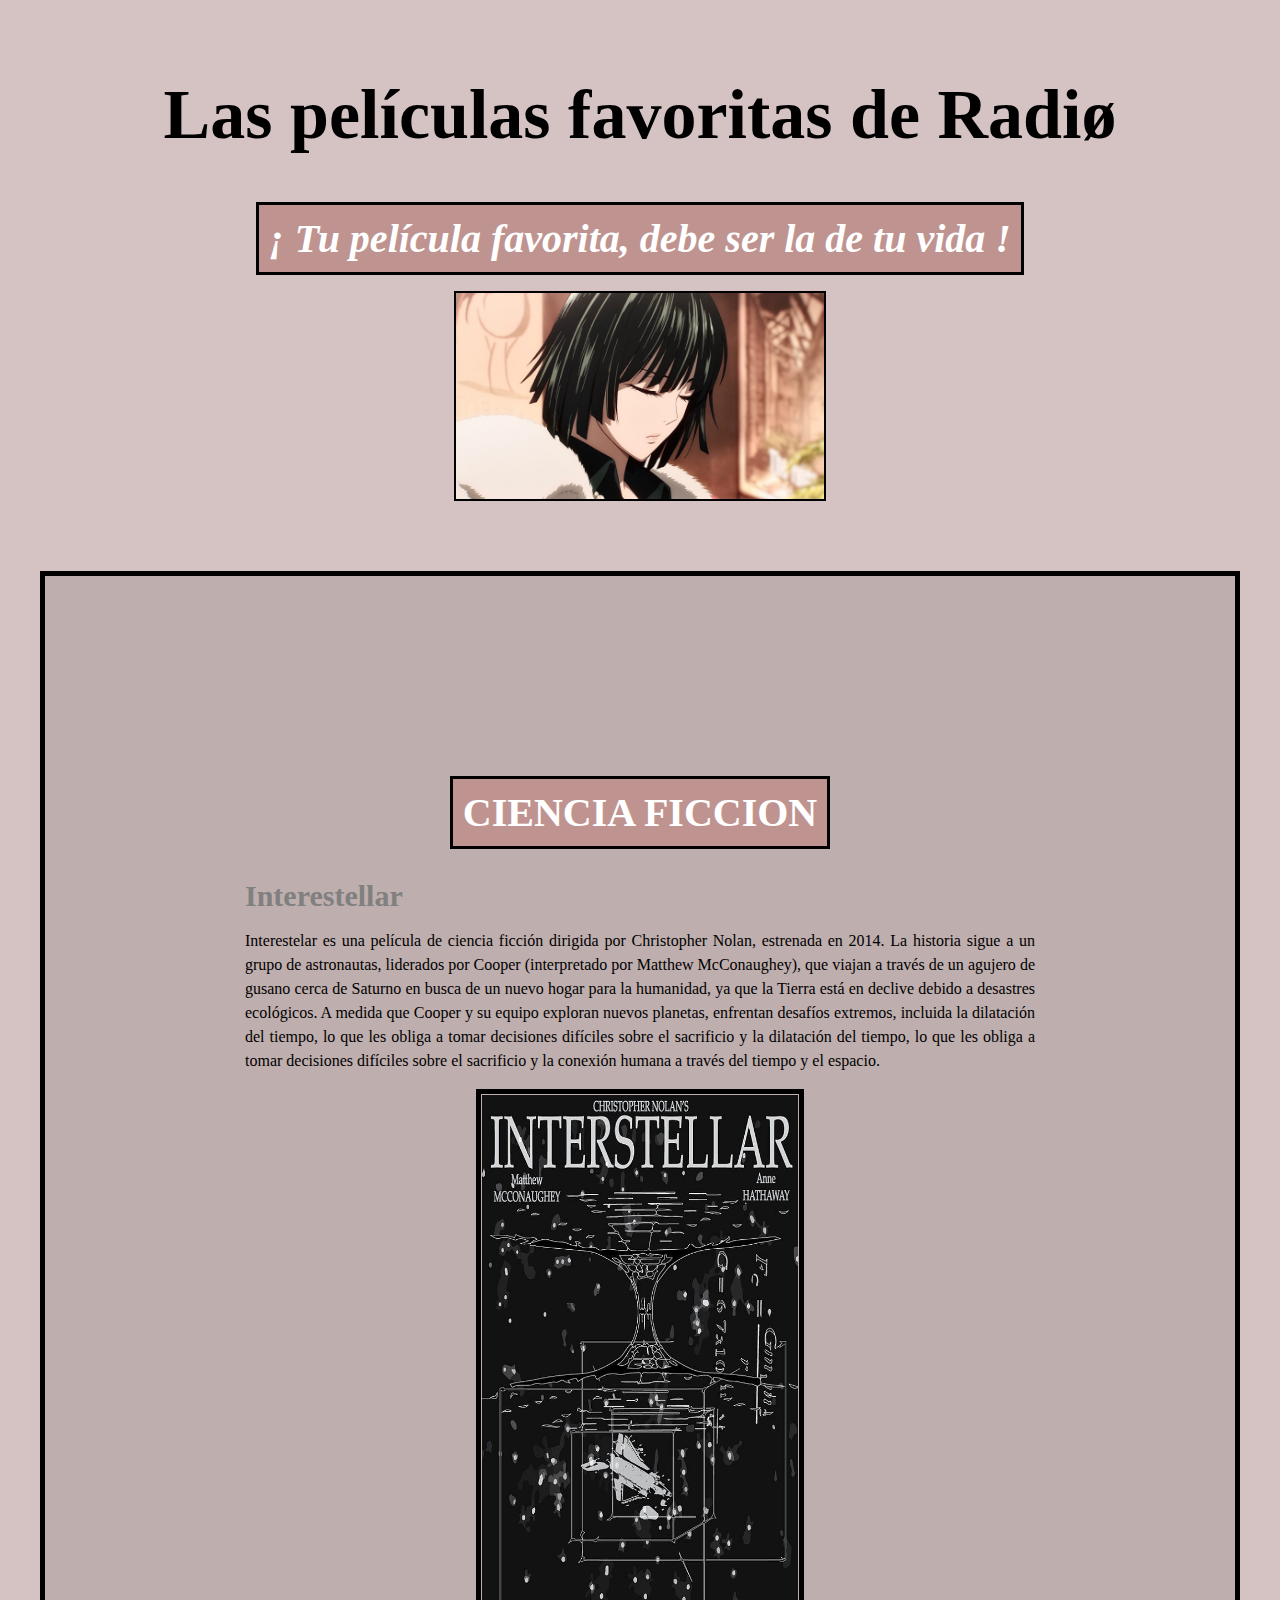
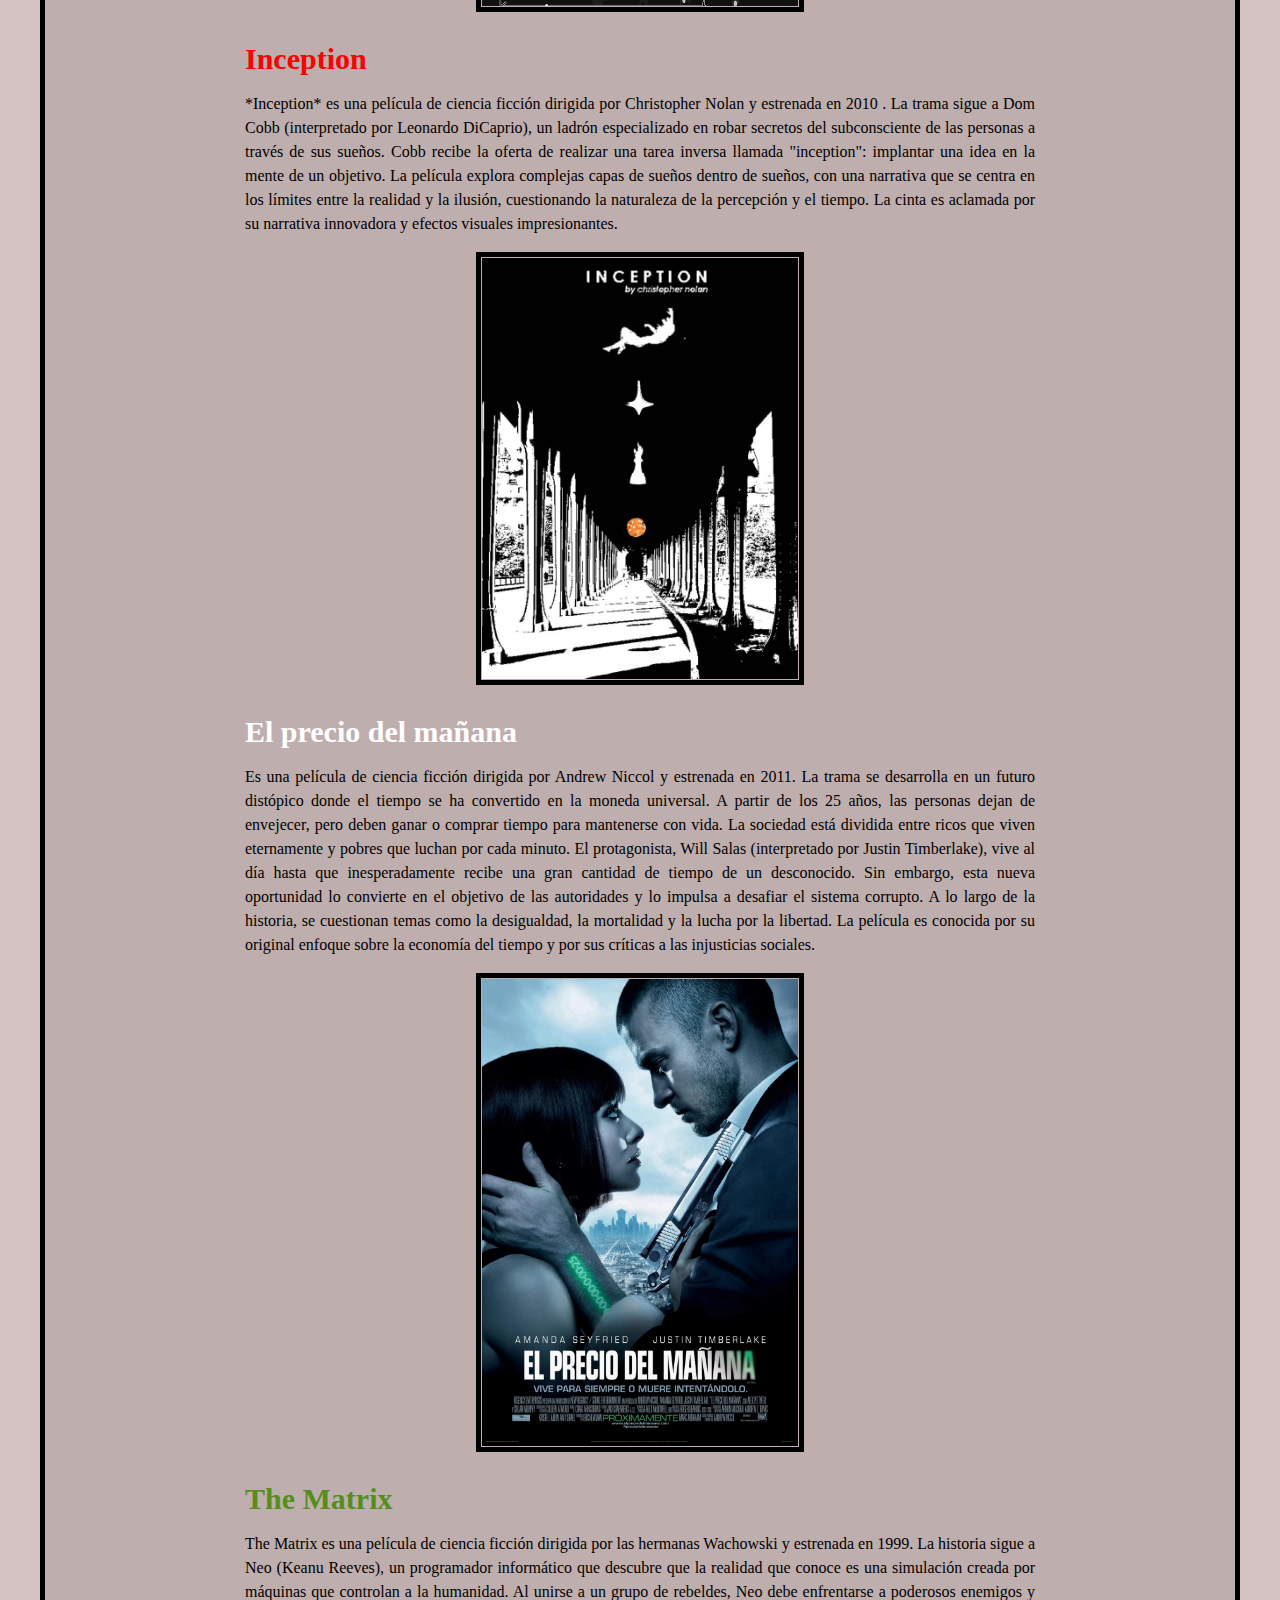
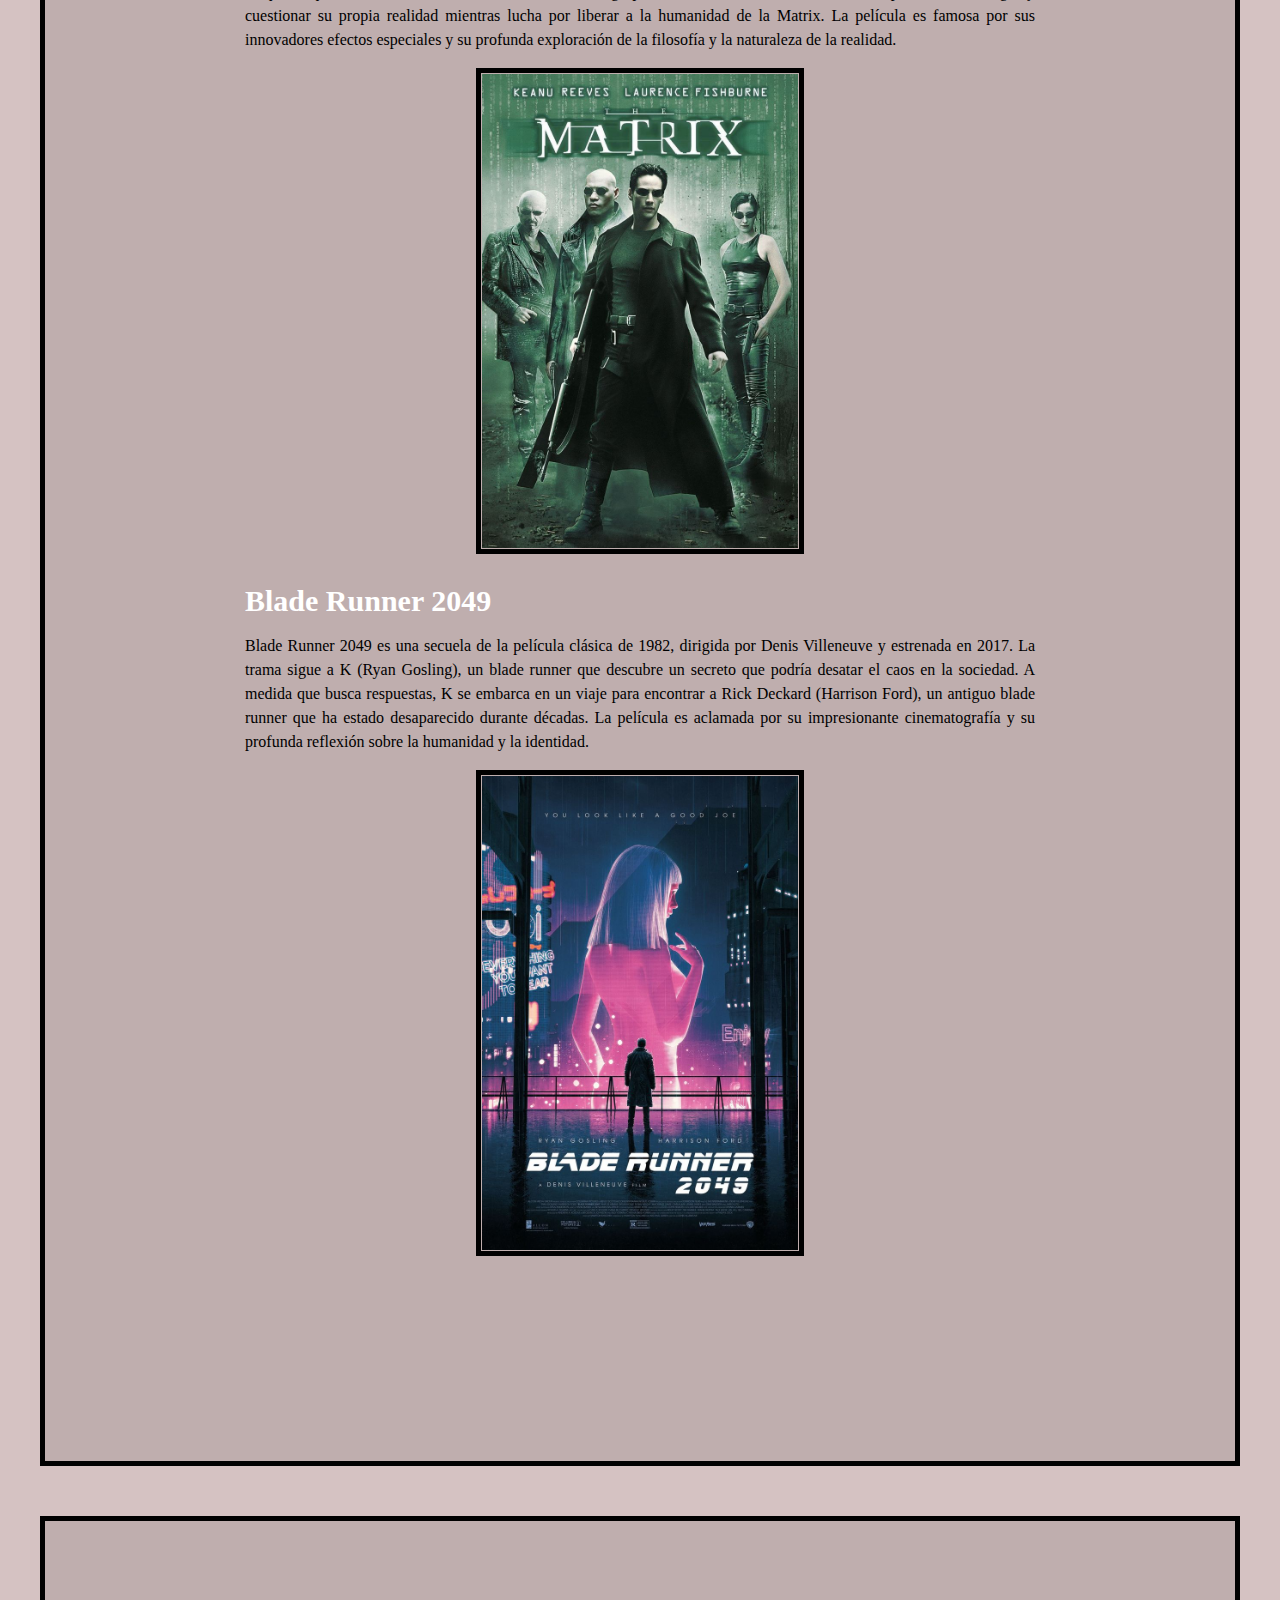
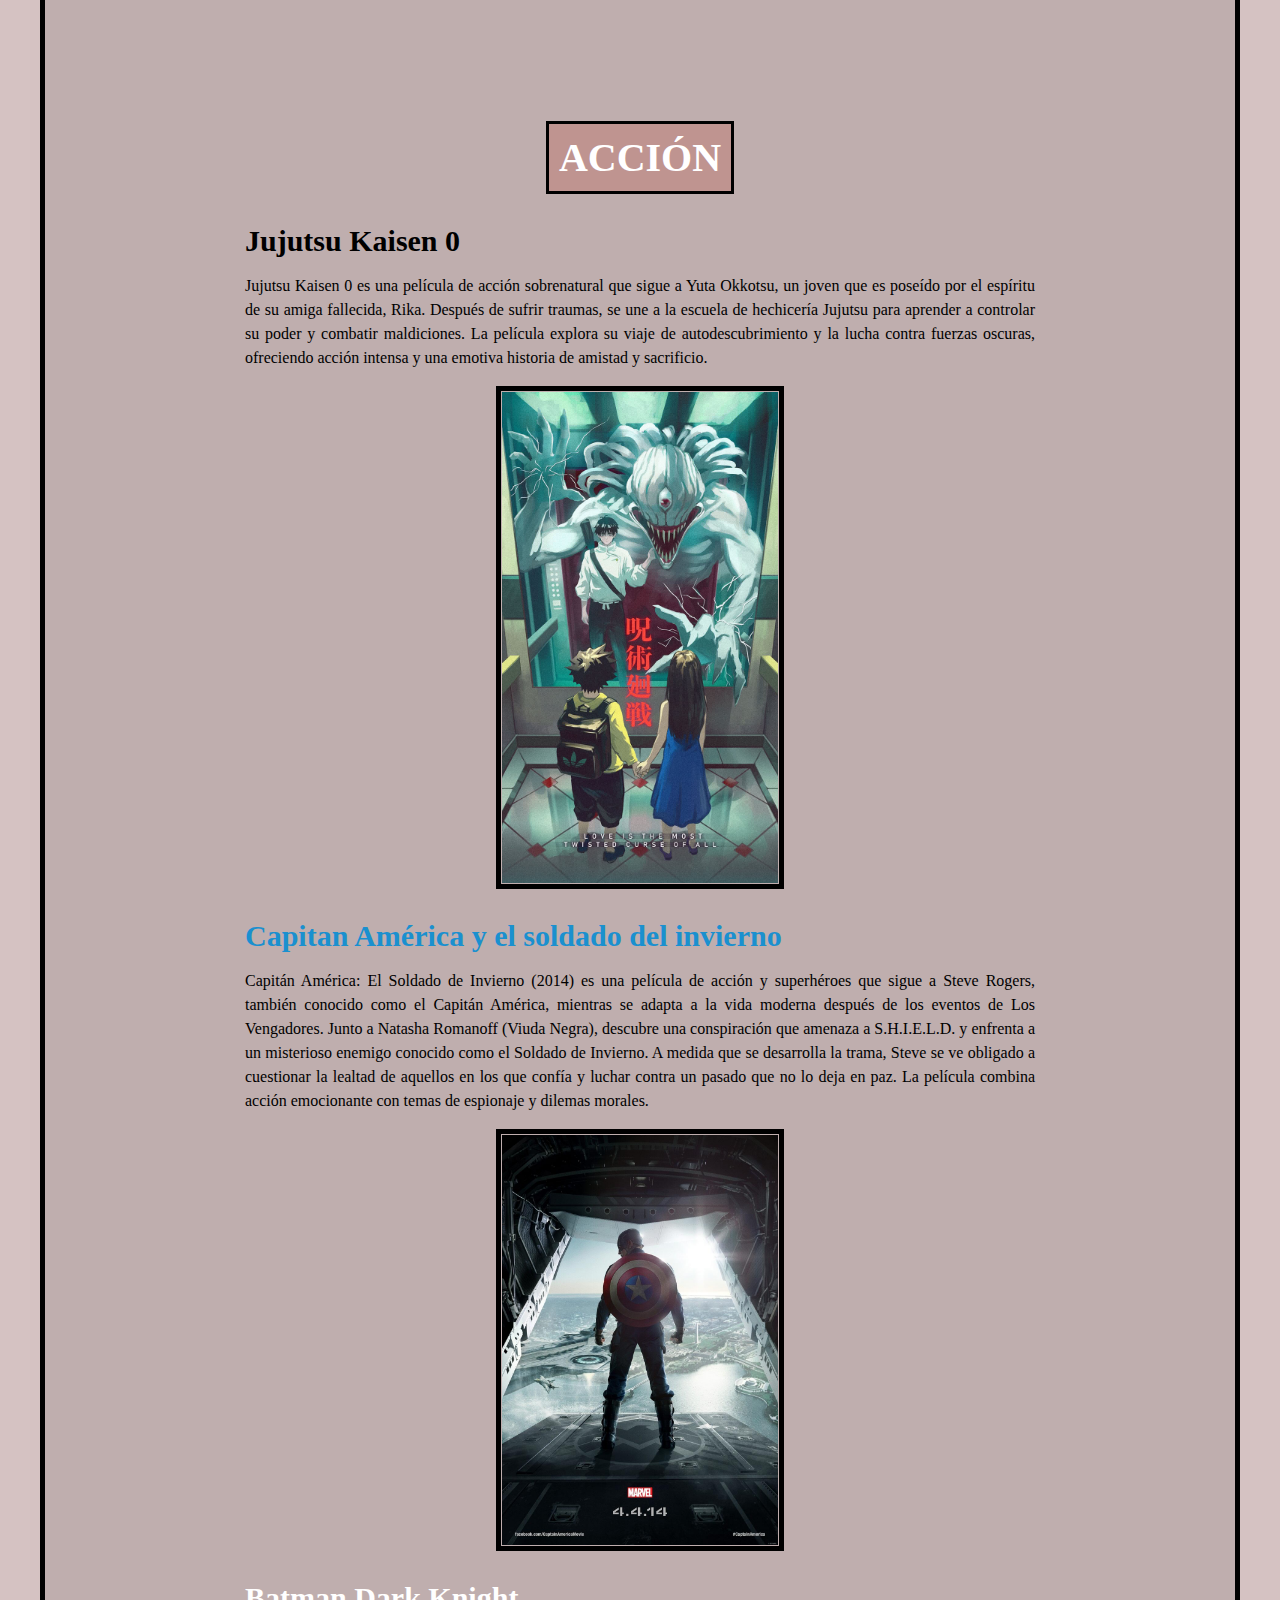
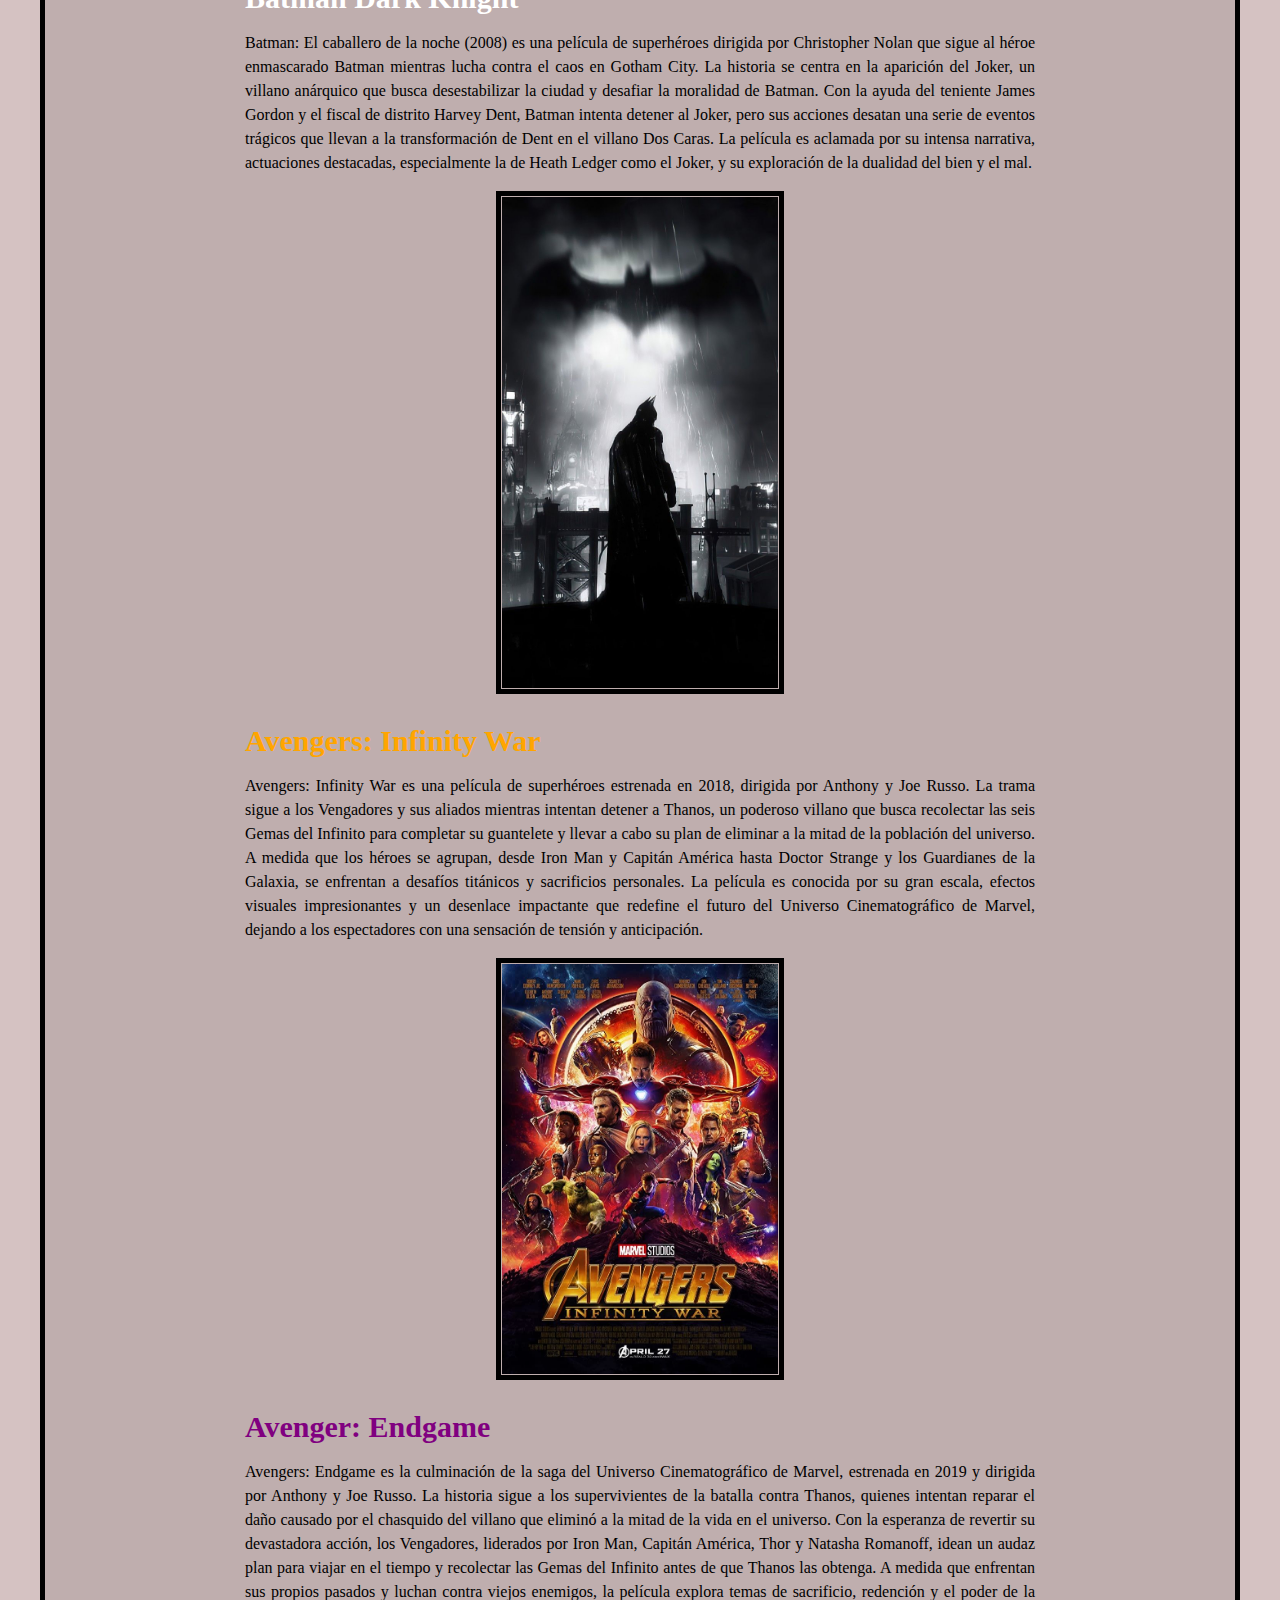
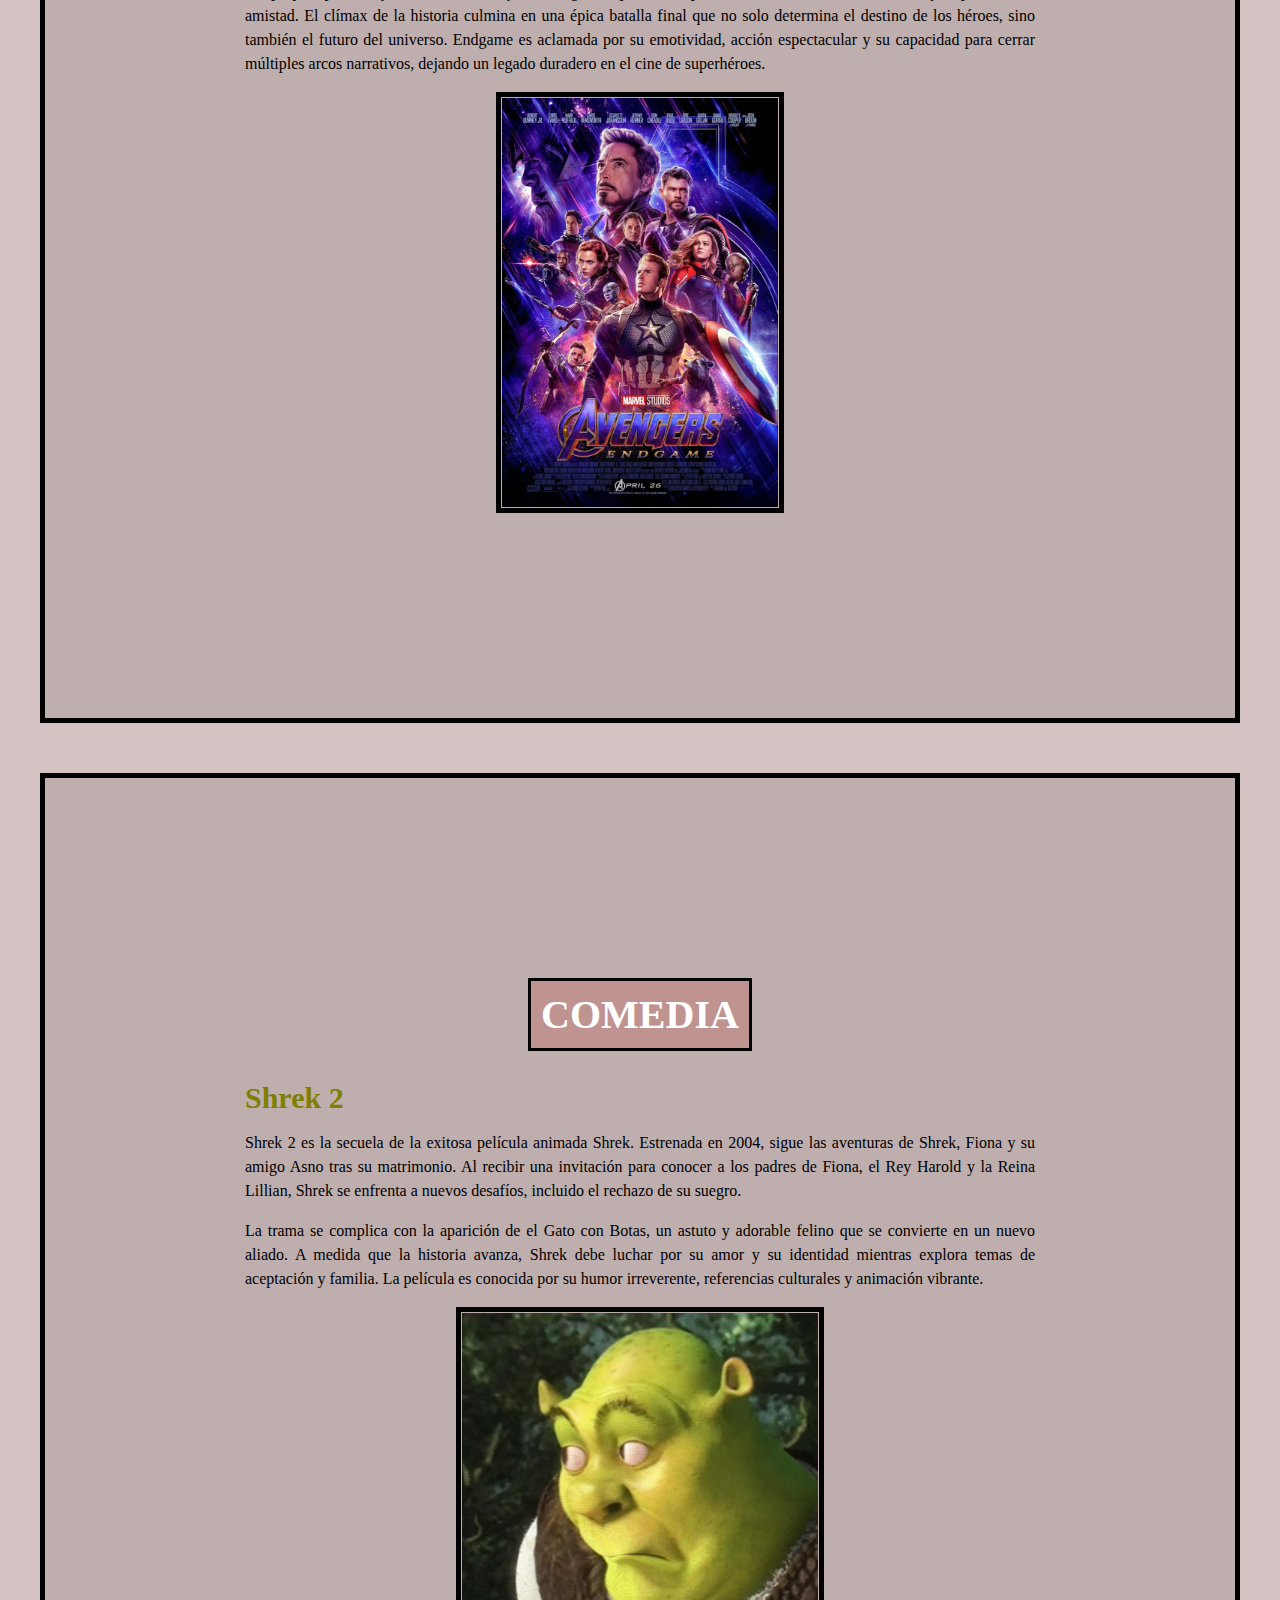
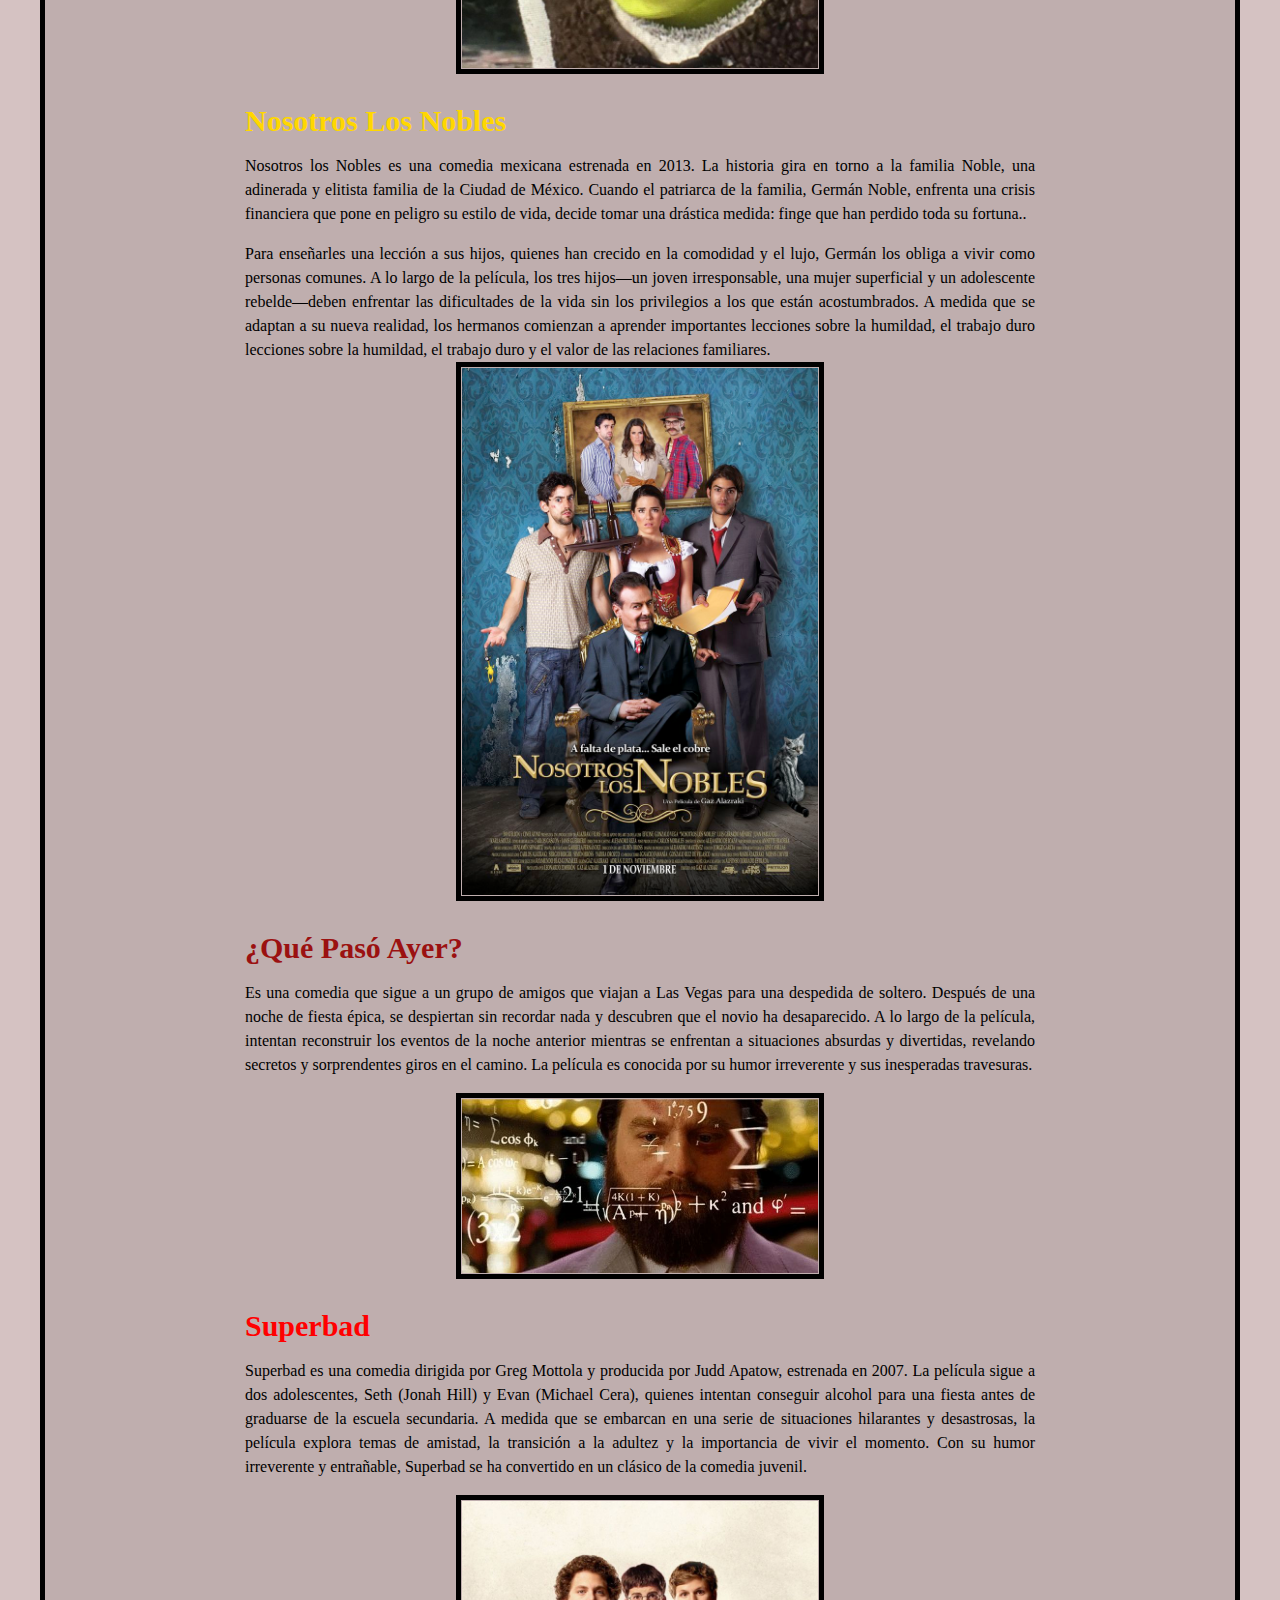
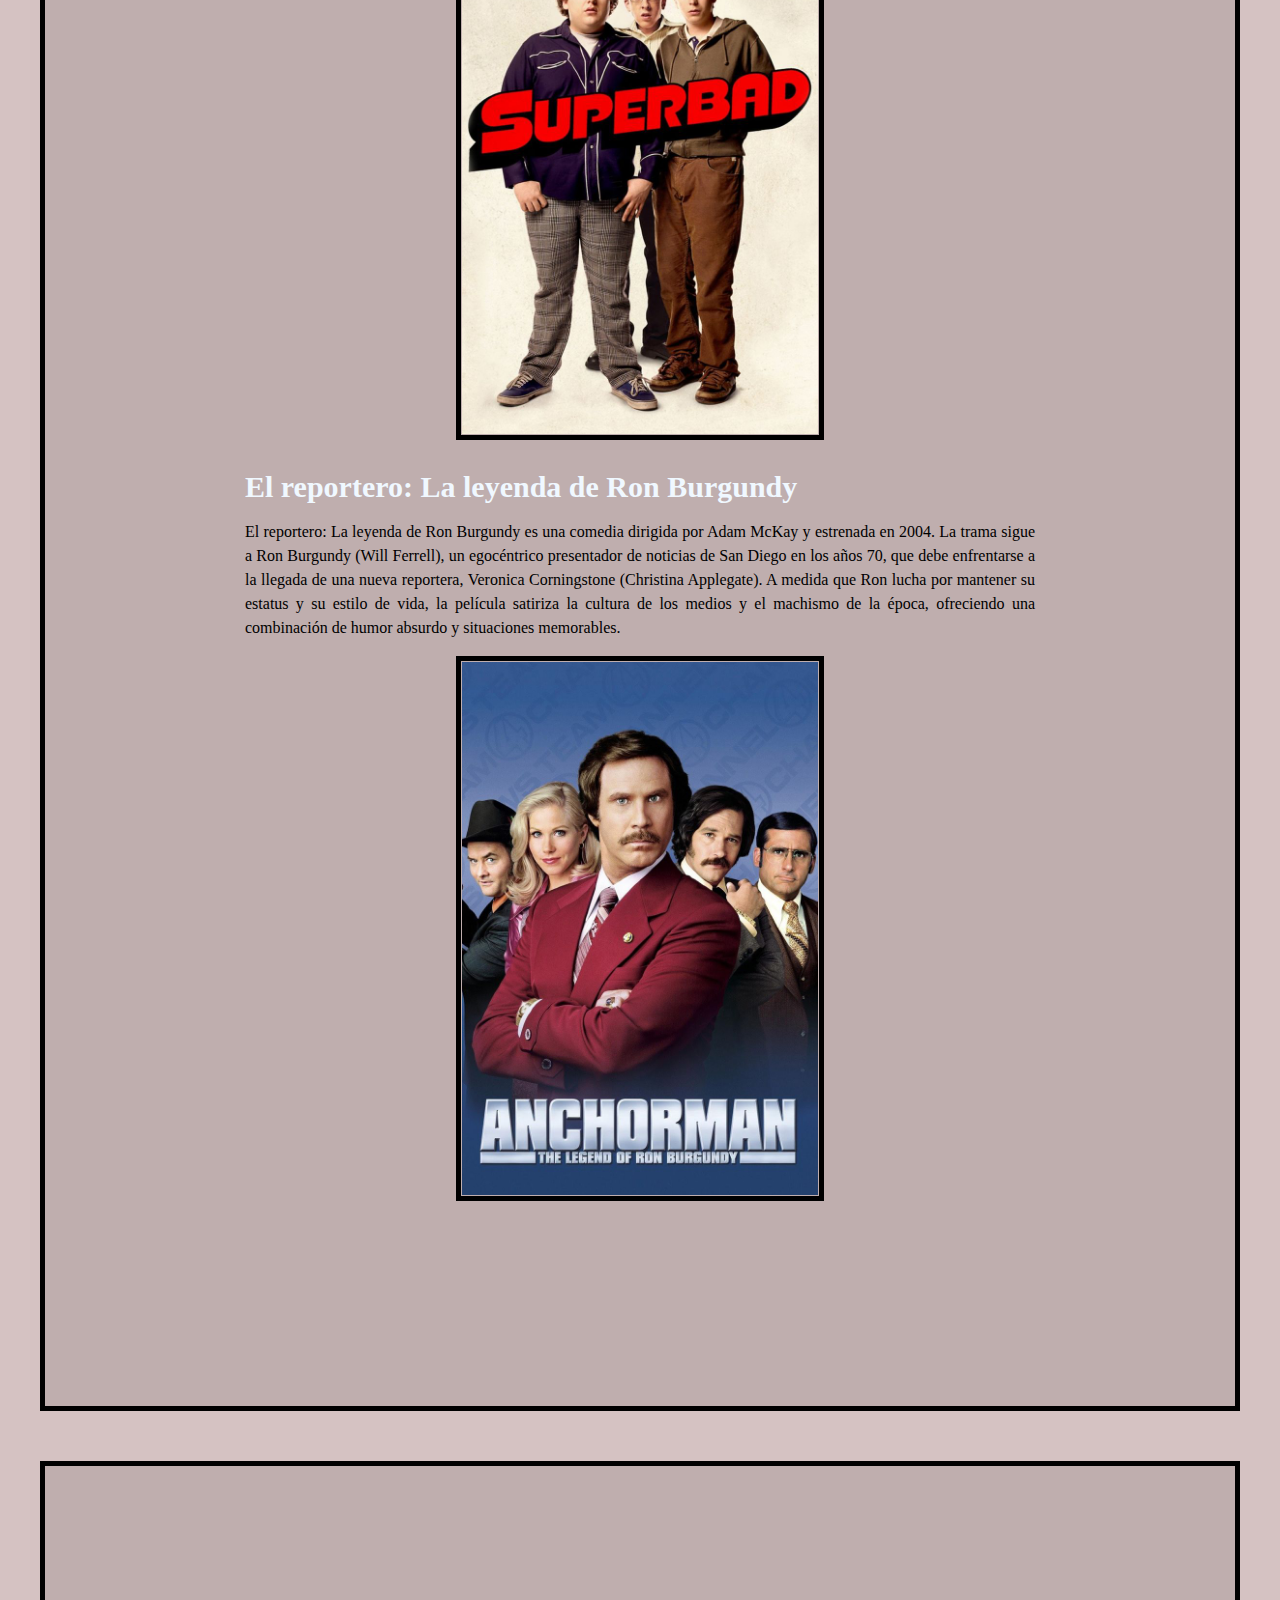
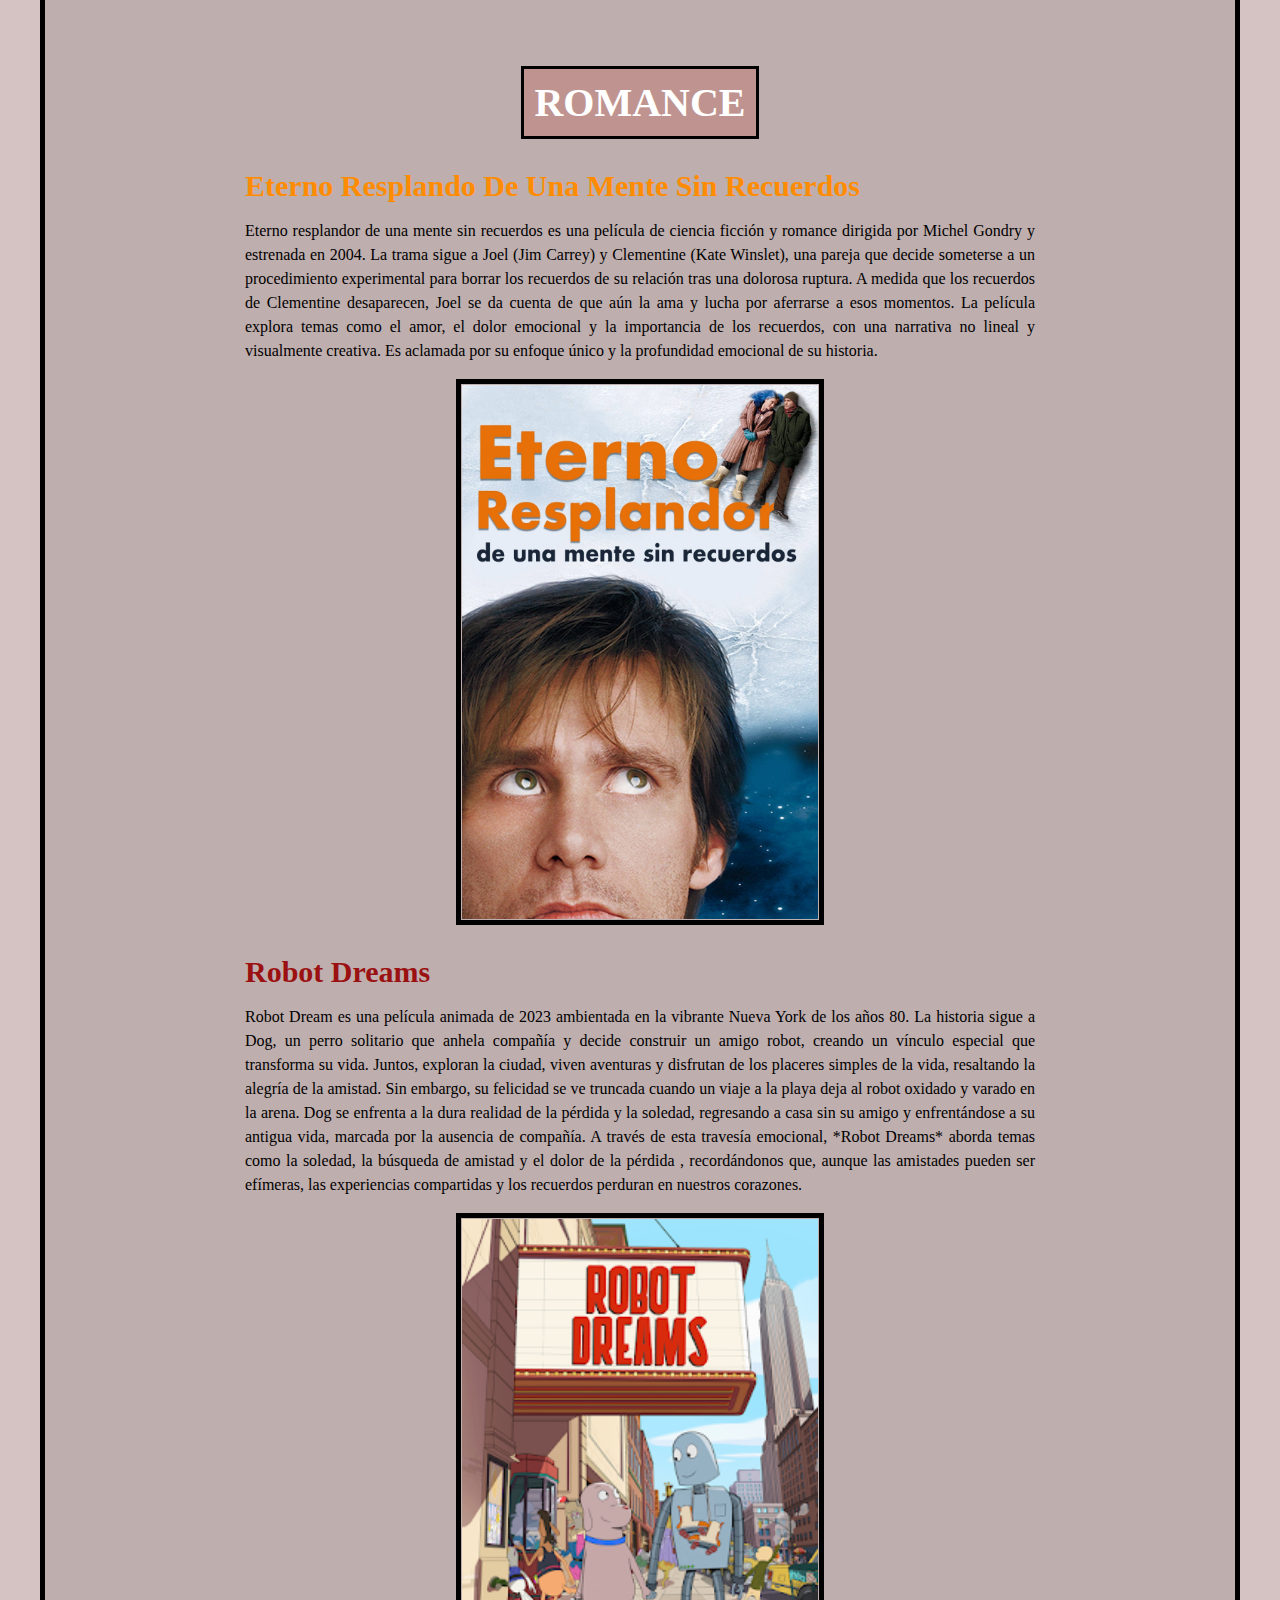
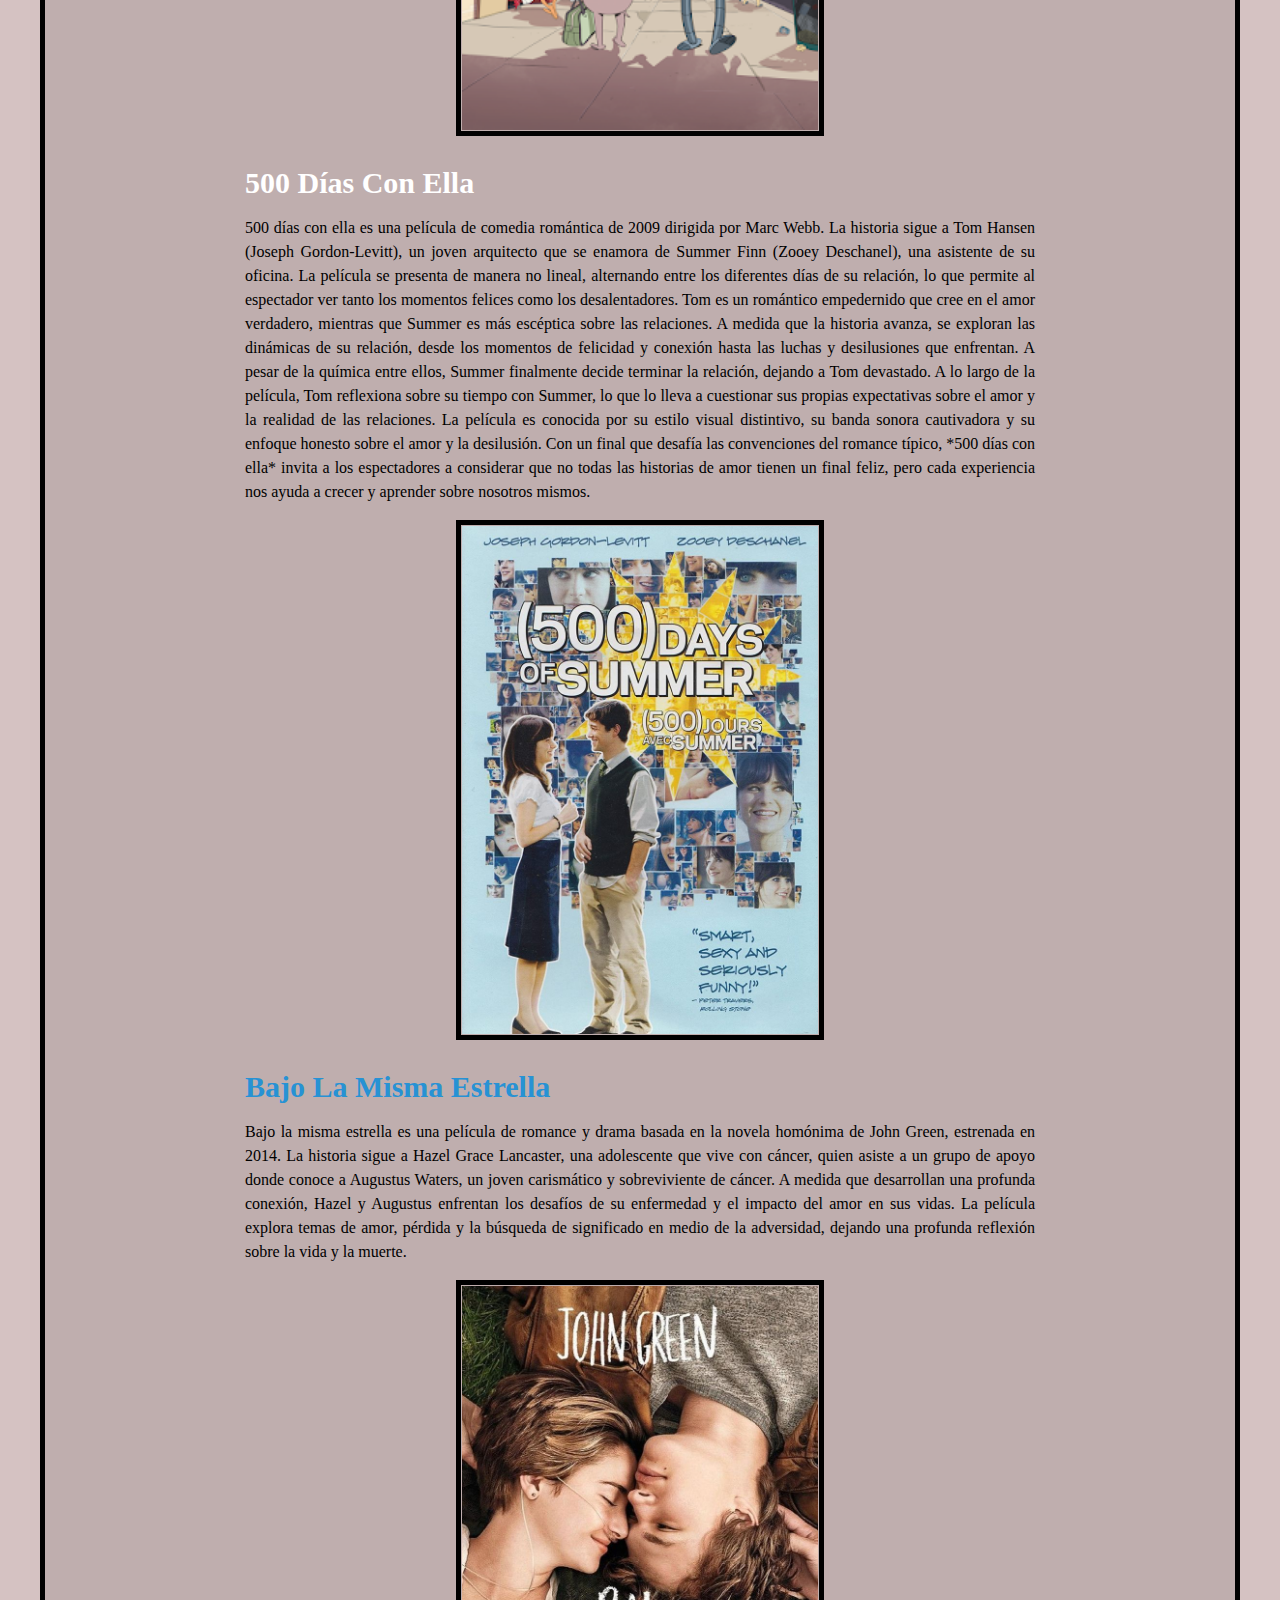
<file: WEB/Practicas/Practica 2/index.html>
<!DOCTYPE html>
<html lang="es">
<head>
    <meta charset="UTF-8">
    <meta name="viewport" content="width=device-width, initial-scale=1.0">
    <title>Mis películas favoritas</title>
    <link href="css/principal.css" rel="stylesheet" type="text/css">



</head>

<body>
    <header><h1>Las películas favoritas de Radiø</h1>
        <h2><em>¡ Tu película favorita, debe ser la de tu vida !</em></h2>
        <p></p>
        <img src="imagenes/head.jpeg" alt="Imagen header">
    </header>
    <main>
        <section id="cf">

            <h2><strong>CIENCIA FICCION</strong></h2>
            <article class="cf">

                <h3 class="inter">Interestellar</h3>
                <p>
                    Interestelar es una película de ciencia ficción dirigida por Christopher Nolan, estrenada en 2014. La
                    historia sigue a un grupo de astronautas, liderados por Cooper (interpretado por Matthew
                    McConaughey), que viajan a través de un agujero de gusano cerca de Saturno en busca de un nuevo
                    hogar para la humanidad, ya que la Tierra está en declive debido a desastres ecológicos.
                    A medida que Cooper y su equipo exploran nuevos planetas, enfrentan desafíos extremos, incluida la
                    dilatación del tiempo, lo que les obliga a tomar decisiones difíciles sobre el sacrificio y la
                    dilatación del tiempo, lo que les obliga a tomar decisiones difíciles sobre el sacrificio y la
                    conexión humana a través del tiempo y el espacio.
                </p>
                <img src="imagenes/inter.jpg" alt="imginter">
            </article>

            <article class="cf">

                <h3 class="origen">Inception</h3>
                <p>
                    *Inception* es una película de ciencia ficción dirigida por Christopher Nolan y estrenada en 2010
                    . La trama sigue a Dom Cobb (interpretado por Leonardo DiCaprio), un ladrón especializado en robar secretos
                    del subconsciente de las personas a través de sus sueños. Cobb recibe la oferta de realizar una tarea inversa
                    llamada "inception": implantar una idea en la mente de un objetivo. La película explora complejas capas de sueños
                    dentro de sueños, con una narrativa que se centra en los límites entre la realidad y la ilusión, cuestionando
                    la naturaleza de la percepción y el tiempo. La cinta es aclamada por su narrativa innovadora y efectos visuales impresionantes.
                </p>
                <img  src="imagenes/inception.jpg" alt="imgori">
                

            </article>
            <article class="cf">

                <h3 class="mañana">El precio del mañana</h3>
                <p> Es una película de ciencia ficción dirigida por Andrew Niccol y estrenada en 2011. La trama se desarrolla
                     en un futuro distópico donde el tiempo se ha convertido en la moneda universal. A partir de los 25 años,
                      las personas dejan de envejecer, pero deben ganar o comprar tiempo para mantenerse con vida. La sociedad
                       está dividida entre ricos que viven eternamente y pobres que luchan por cada minuto.

                    El protagonista, Will Salas (interpretado por Justin Timberlake), vive al día hasta que inesperadamente recibe
                     una gran cantidad de tiempo de un desconocido. Sin embargo, esta nueva oportunidad lo convierte en el objetivo
                      de las autoridades y lo impulsa a desafiar el sistema corrupto. A lo largo de la historia, se cuestionan temas como la desigualdad, la mortalidad y la lucha por la libertad.
                    
                    La película es conocida por su original enfoque sobre la economía del tiempo y por sus críticas a las injusticias
                     sociales.</p>
                     <img src="imagenes/mañana.jpeg" alt = "imgmañ">
                     <article class="cf">

                        <h3 class="matrix">The Matrix</h3>
                        <p>
                            The Matrix es una película de ciencia ficción dirigida por las hermanas Wachowski y estrenada en 1999. 
                            La historia sigue a Neo (Keanu Reeves), un programador informático que descubre que la realidad que conoce es 
                            una simulación creada por máquinas que controlan a la humanidad. Al unirse a un grupo de rebeldes, Neo debe 
                            enfrentarse a poderosos enemigos y cuestionar su propia realidad mientras lucha por liberar a la humanidad 
                            de la Matrix. La película es famosa por sus innovadores efectos especiales y su profunda exploración de la 
                            filosofía y la naturaleza de la realidad.
                        </p>
                        <img src="imagenes/matrix.jpg" alt="imgmatrix">
                    </article>
                    
                    <article class="cf">
                    
                        <h3 class="blade">Blade Runner 2049</h3>
                        <p>
                            Blade Runner 2049 es una secuela de la película clásica de 1982, dirigida por Denis Villeneuve y estrenada 
                            en 2017. La trama sigue a K (Ryan Gosling), un blade runner que descubre un secreto que podría desatar el caos 
                            en la sociedad. A medida que busca respuestas, K se embarca en un viaje para encontrar a Rick Deckard (Harrison 
                            Ford), un antiguo blade runner que ha estado desaparecido durante décadas. La película es aclamada por su 
                            impresionante cinematografía y su profunda reflexión sobre la humanidad y la identidad.
                        </p>
                        <img src="imagenes/blade.jpg" alt="imgblade">
                    </article>
                    
            </article>

        </section>

        <section id="acc">

            <h2><strong>ACCIÓN</strong></h2>
            <article class="acc">

                <h3 class="jjk0">Jujutsu Kaisen 0</h3>
                <p>
                    Jujutsu Kaisen 0 es una película de acción sobrenatural que sigue a Yuta Okkotsu, un joven que es
                    poseído por el espíritu de su amiga fallecida, Rika. Después de sufrir traumas, se une a la escuela de
                    hechicería Jujutsu para aprender a controlar su poder y combatir maldiciones. La película explora su
                    viaje de autodescubrimiento y la lucha contra fuerzas oscuras, ofreciendo acción intensa y una
                    emotiva historia de amistad y sacrificio.
                </p>
                <img src="imagenes/jjk0.jpg" alt="img">
            </article>

            <article class="acc">
                
                <h3 class="soldado">Capitan América y el soldado del invierno</h3>
                <p>
                    Capitán América: El Soldado de Invierno (2014) es una película de acción y superhéroes que sigue a
                    Steve Rogers, también conocido como el Capitán América, mientras se adapta a la vida moderna
                    después de los eventos de Los Vengadores. Junto a Natasha Romanoff (Viuda Negra), descubre una
                    conspiración que amenaza a S.H.I.E.L.D. y enfrenta a un misterioso enemigo conocido como el
                    Soldado de Invierno. A medida que se desarrolla la trama, Steve se ve obligado a cuestionar la
                    lealtad de aquellos en los que confía y luchar contra un pasado que no lo deja en paz. La película
                    combina acción emocionante con temas de espionaje y dilemas morales.
                </p>
                <img src="imagenes/soldado.jpg" alt="img">

            </article>

            <article class="acc">

                <h3 class="batman">Batman Dark Knight</h3>
                <p>
                    Batman: El caballero de la noche (2008) es una película de superhéroes dirigida por Christopher
                    Nolan que sigue al héroe enmascarado Batman mientras lucha contra el caos en Gotham City. La
                    historia se centra en la aparición del Joker, un villano anárquico que busca desestabilizar la ciudad y
                    desafiar la moralidad de Batman. Con la ayuda del teniente James Gordon y el fiscal de distrito
                    Harvey Dent, Batman intenta detener al Joker, pero sus acciones desatan una serie de eventos
                    trágicos que llevan a la transformación de Dent en el villano Dos Caras. La película es aclamada por
                    su intensa narrativa, actuaciones destacadas, especialmente la de Heath Ledger como el Joker, y su
                    exploración de la dualidad del bien y el mal.
                </p>
                <img src="imagenes/batman.jpg" alt="img">
            </article>
            <article class="acc">

                <h3 class="infinity">Avengers: Infinity War</h3>
                <p>
                    Avengers: Infinity War es una película de superhéroes estrenada en 2018,
                     dirigida por Anthony y Joe Russo. La trama sigue a los Vengadores y sus
                      aliados mientras intentan detener a Thanos, un poderoso villano que busca
                       recolectar las seis Gemas del Infinito para completar su guantelete y llevar
                        a cabo su plan de eliminar a la mitad de la población del universo. A medida
                         que los héroes se agrupan, desde Iron Man y Capitán América hasta Doctor Strange
                          y los Guardianes de la Galaxia, se enfrentan a desafíos titánicos y sacrificios
                           personales. La película es conocida por su gran escala, efectos visuales
                            impresionantes y un desenlace impactante que redefine el futuro del Universo
                             Cinematográfico de Marvel, dejando a los espectadores con una sensación
                              de tensión y anticipación.
                </p>
                <img src="imagenes/infinity.jpg" alt="imginf">

            </article>
        
            <article class="acc">
        
                <h3 class="endgame">Avenger: Endgame</h3>
                <p>
                    Avengers: Endgame es la culminación de la saga del Universo Cinematográfico de Marvel,
                     estrenada en 2019 y dirigida por Anthony y Joe Russo. La historia sigue a los supervivientes
                      de la batalla contra Thanos, quienes intentan reparar el daño causado por el chasquido
                       del villano que eliminó a la mitad de la vida en el universo. Con la esperanza de revertir
                        su devastadora acción, los Vengadores, liderados por Iron Man, Capitán América,
                         Thor y Natasha Romanoff, idean un audaz plan para viajar en el tiempo y recolectar las Gemas
                          del Infinito antes de que Thanos las obtenga. A medida que enfrentan sus propios pasados
                           y luchan contra viejos enemigos, la película explora temas de sacrificio, redención y el poder
                            de la amistad. El clímax de la historia culmina en una épica batalla final que no solo determina
                             el destino de los héroes, sino también el futuro del universo. Endgame es aclamada por su 
                             emotividad, acción espectacular y su capacidad para cerrar múltiples arcos narrativos,
                              dejando un legado duradero en el cine de superhéroes.
                </p>
                <img src="imagenes/endgame.jpg" alt="imgend">
            </article>

        </section>

        <section id="Comedia">
            <h2><strong>COMEDIA</strong></h2>
            <article class="Comedia">
                <h3 class="shrek">Shrek 2</h3>
                <p>Shrek 2 es la secuela de la exitosa película animada Shrek. Estrenada en 2004, sigue las aventuras de
                    Shrek, Fiona y su amigo Asno tras su matrimonio. Al recibir una invitación para conocer a los padres
                    de Fiona, el Rey Harold y la Reina Lillian, Shrek se enfrenta a nuevos desafíos, incluido el rechazo de su suegro.</p>
                <p>La trama se complica con la aparición de el Gato con Botas, un astuto y adorable felino que se
                    convierte en un nuevo aliado. A medida que la historia avanza, Shrek debe luchar por su amor y su
                    identidad mientras explora temas de aceptación y familia. La película es conocida por su humor
                    irreverente, referencias culturales y animación vibrante.</p>
                    <img src="imagenes/shrek.jpg" alt="imgshr">
            </article>

            <article class="Comedia">

                <h3 class="nobles">Nosotros Los Nobles</h3>
                <p>Nosotros los Nobles es una comedia mexicana estrenada en 2013. La historia gira en torno a la
                    familia Noble, una adinerada y elitista familia de la Ciudad de México. Cuando el patriarca de la
                    familia, Germán Noble, enfrenta una crisis financiera que pone en peligro su estilo de vida, decide
                    tomar una drástica medida: finge que han perdido toda su fortuna..</p>
                <p>Para enseñarles una lección a sus hijos, quienes han crecido en la comodidad y el lujo, Germán los
                    obliga a vivir como personas comunes. A lo largo de la película, los tres hijos—un joven
                    irresponsable, una mujer superficial y un adolescente rebelde—deben enfrentar las dificultades de la
                    vida sin los privilegios a los que están acostumbrados.
                    A medida que se adaptan a su nueva realidad, los hermanos comienzan a aprender importantes  lecciones sobre la humildad, el trabajo duro
                    lecciones sobre la humildad, el trabajo duro y el valor de las relaciones familiares.
                    <img src="imagenes/nobles.jpg" alt="imgnln">

            </article>

            <article class="Comedia">

                <h3 class="quepaso">¿Qué Pasó Ayer?</h3>
                <p>
                    Es una comedia que sigue a un grupo de amigos que viajan a Las Vegas para una despedida de soltero.
                    Después de una noche de fiesta épica, se despiertan sin recordar nada y descubren que el novio ha desaparecido.
                    A lo largo de la película, intentan reconstruir los eventos de la noche anterior mientras se enfrentan a situaciones absurdas y 
                    divertidas, revelando secretos y sorprendentes giros en el camino.
                    La película es conocida por su humor irreverente y sus inesperadas travesuras.
                </p>
                <img src="imagenes/quepaso.jpg" alt="imgqpa">
            </article>
            <article class="Comedia">

                <h3 class="superbad">Superbad</h3>
                <p>
                    Superbad es una comedia dirigida por Greg Mottola y producida por Judd Apatow, estrenada en 2007. La 
                    película sigue a dos adolescentes, Seth (Jonah Hill) y Evan (Michael Cera), quienes intentan conseguir 
                    alcohol para una fiesta antes de graduarse de la escuela secundaria. A medida que se embarcan en una 
                    serie de situaciones hilarantes y desastrosas, la película explora temas de amistad, la transición a la 
                    adultez y la importancia de vivir el momento. Con su humor irreverente y entrañable, Superbad se ha 
                    convertido en un clásico de la comedia juvenil.
                </p>
                <img src="imagenes/superbad.jpg" alt="imgsuper">
            </article>
        
            <article class="Comedia">
        
                <h3 class="anchorman">El reportero: La leyenda de Ron Burgundy</h3>
                <p>
                    El reportero: La leyenda de Ron Burgundy  es una comedia 
                    dirigida por Adam McKay y estrenada en 2004. La trama sigue a Ron Burgundy (Will Ferrell), un egocéntrico 
                    presentador de noticias de San Diego en los años 70, que debe enfrentarse a la llegada de una nueva 
                    reportera, Veronica Corningstone (Christina Applegate). A medida que Ron lucha por mantener su estatus y 
                    su estilo de vida, la película satiriza la cultura de los medios y el machismo de la época, ofreciendo 
                    una combinación de humor absurdo y situaciones memorables.
                </p>
                <img src="imagenes/anchorman.jpg" alt="imganchor">

            </article>

        </section>

        <section id="romance">

            <h2><strong>ROMANCE</strong></h2>

            <article class="romance">

                <h3 class="eterno">Eterno Resplando De Una Mente Sin Recuerdos</h3>
                <p>
                    Eterno resplandor de una mente sin recuerdos
                     es una película de ciencia ficción y romance dirigida por Michel Gondry y estrenada en 2004.
                      La trama sigue a Joel (Jim Carrey) y Clementine (Kate Winslet), una pareja que decide someterse
                       a un procedimiento experimental para borrar los recuerdos de su relación tras una dolorosa
                        ruptura. A medida que los recuerdos de Clementine desaparecen, Joel se da cuenta de que aún la ama
                         y lucha por aferrarse a esos momentos. La película explora temas como el amor, el dolor emocional
                          y la importancia de los recuerdos, con una narrativa no lineal y visualmente creativa. Es aclamada
                           por su enfoque único y la profundidad emocional de su historia.
                </p>
                <img src="imagenes/eterno.jpg" alt = "imgeter">

            </article>

            <article class="romance">

                <h3 class="robot">Robot Dreams</h3>
                <p>
                    Robot Dream es una película animada de 2023 ambientada en la vibrante Nueva York de los años 80.
                     La historia sigue a Dog, un perro solitario que anhela compañía y decide construir un amigo robot,
                      creando un vínculo especial que transforma su vida. Juntos, exploran la ciudad, viven aventuras y 
                      disfrutan de los placeres simples de la vida, resaltando la alegría de la amistad. Sin embargo, su
                       felicidad se ve truncada cuando un viaje a la playa deja al robot oxidado y varado en la arena.
                        Dog se enfrenta a la dura realidad de la pérdida y la soledad, regresando a casa sin su amigo y
                         enfrentándose a su antigua vida, marcada por la ausencia de compañía. A través de esta travesía
                          emocional, *Robot Dreams* aborda temas como la soledad, la búsqueda de amistad y el dolor de la pérdida
                          , recordándonos que, aunque las amistades pueden ser efímeras, las experiencias compartidas y los recuerdos
                           perduran en nuestros corazones.
                </p>
                <img src="imagenes/robot.jpeg" alt ="imgrob">

            </article>

            <article class="romance">
                <h3 class="summer">500 Días Con Ella</h3>
                <p>
                    500 días con ella es una película de comedia romántica de 2009 dirigida por Marc Webb.
                    La historia sigue a Tom Hansen (Joseph Gordon-Levitt), un joven arquitecto que se enamora de Summer Finn 
                    (Zooey Deschanel), una asistente de su oficina. La película se presenta de manera no lineal, alternando entre los
                    diferentes días de su relación, lo que permite al espectador ver tanto los momentos felices como los desalentadores.
                    Tom es un romántico empedernido que cree en el amor verdadero, mientras que Summer es más escéptica sobre las relaciones.
                    A medida que la historia avanza, se exploran las dinámicas de su relación, desde los momentos de felicidad y conexión hasta
                    las luchas y desilusiones que enfrentan. A pesar de la química entre ellos, Summer finalmente decide terminar la relación, 
                    dejando a Tom devastado. A lo largo de la película, Tom reflexiona sobre su tiempo con Summer, lo que lo lleva a cuestionar
                    sus propias expectativas sobre el amor y la realidad de las relaciones. La película es conocida por su estilo visual distintivo,
                    su banda sonora cautivadora y su enfoque honesto sobre el amor y la desilusión. Con un final que desafía las convenciones del
                    romance típico, *500 días con ella* invita a los espectadores a considerar que no todas las historias de amor tienen un final feliz,
                    pero cada experiencia nos ayuda a crecer y aprender sobre nosotros mismos.
                </p>
                <img src="imagenes/500.jpg" alt="img500">
            </article>
            <article class="romance">

                <h3 class="estrella">Bajo La Misma Estrella</h3>
                <p>
                    Bajo la misma estrella es una película de romance y drama basada en la novela homónima de John Green,
                    estrenada en 2014. La historia sigue a Hazel Grace Lancaster, una adolescente que vive con cáncer,
                    quien asiste a un grupo de apoyo donde conoce a Augustus Waters, un joven carismático y sobreviviente 
                    de cáncer. A medida que desarrollan una profunda conexión, Hazel y Augustus enfrentan los desafíos de
                    su enfermedad y el impacto del amor en sus vidas. La película explora temas de amor, pérdida y la búsqueda
                    de significado en medio de la adversidad, dejando una profunda reflexión sobre la vida y la muerte.
                </p>
                <img src="imagenes/estrella.jpg" alt="imgest">
            </article>
        
            <article class="romance">
        
                <h3 class="notebook">El diario de una pasión</h3>
                <p>
                    El diario de una pasión es una película de romance dirigida por Nick Cassavetes, 
                    estrenada en 2004. La historia narra el amor entre Noah (Ryan Gosling) y Allie (Rachel McAdams), quienes 
                    provienen de diferentes clases sociales y deben enfrentar numerosos obstáculos en su relación. A través de 
                    una narrativa que alterna entre el pasado y el presente, la película explora la fuerza del amor verdadero 
                    y la memoria. Con sus emotivas actuaciones y conmovedora historia, El diario de una pasión se ha 
                    convertido en un clásico del romance moderno.
                </p>
                <img src="imagenes/pasion.jpg" alt="imgpas">
            </article>
        
        </section>
        

    </main>
    
</body>
</html>
</file>
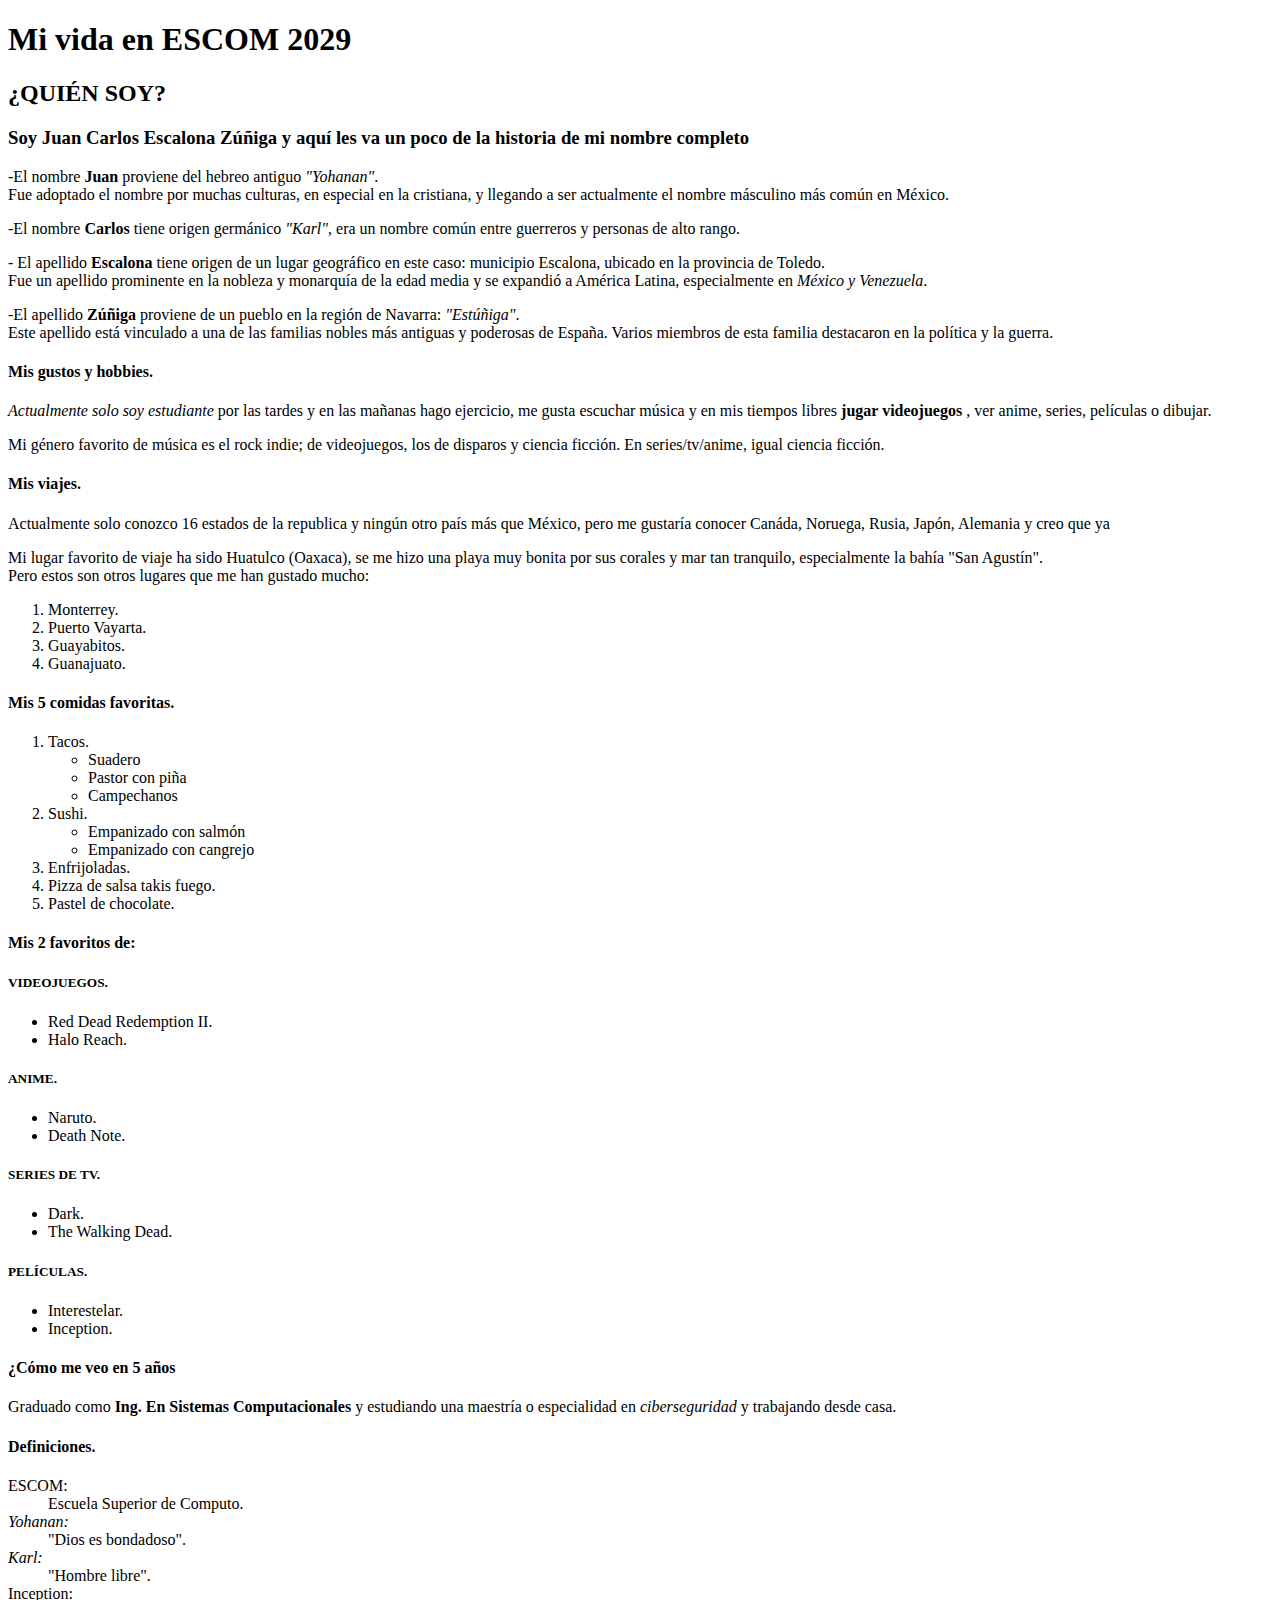
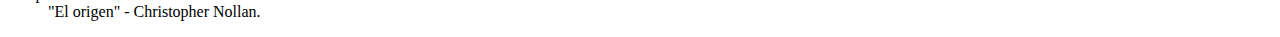
<file: WEB/Practicas/Practica 1/Escalona_Zuñiga_IndexP1.html>
<!DOCTYPE html>
<html lang="es">
    <head>
<title>
    Mi vida en ESCOM +5</title>
    <meta charset="utf-8">

    </head>

<body>

    <h1>Mi vida en ESCOM 2029</h1>
    <H2>¿QUIÉN SOY?</H2>
    <h3>Soy Juan Carlos Escalona Zúñiga y aquí les va un poco de la historia de mi nombre completo</h3>
    <p>-El nombre <strong>Juan</strong> proviene del hebreo antiguo <em>"Yohanan"</em>.<br>
     Fue adoptado el nombre por muchas culturas, en especial en la cristiana, y llegando a ser actualmente el nombre másculino más común en México.</p>
    <p>-El nombre <strong>Carlos</strong> tiene origen germánico <em>"Karl"</em>, era un nombre común entre guerreros y personas de alto rango. </p>
     <p>- El apellido <strong>Escalona</strong> tiene origen de un lugar geográfico en este caso: municipio Escalona, ubicado en la provincia de Toledo. <br>
        Fue un apellido prominente en la nobleza y monarquía de la edad media y se expandió a América Latina, especialmente en <em> México y Venezuela</em>.</p>
    <p>-El apellido <strong>Zúñiga</strong> proviene de un pueblo en la región de Navarra: <em>"Estúñiga"</em>. <br> 
        Este apellido está vinculado a una de las familias nobles más antiguas y poderosas de España. Varios miembros de esta familia destacaron en la política y la guerra.</p>
    
    <h4> Mis gustos y hobbies. </h4>
    <p> <em>Actualmente solo soy estudiante</em> por las tardes y en las mañanas hago ejercicio, me gusta escuchar música y en mis tiempos libres <strong> jugar videojuegos </strong>, ver anime, series, películas o dibujar.</p>
     <p> Mi género favorito de música es el rock indie; de videojuegos, los de disparos y ciencia ficción. En series/tv/anime, igual ciencia ficción.</p>

     <h4> Mis viajes. </h4>
     <p> Actualmente solo conozco 16 estados de la republica y ningún otro país más que México, pero me gustaría conocer Canáda, Noruega, Rusia, Japón, Alemania y creo que ya</p>
     <p> Mi lugar favorito de viaje ha sido Huatulco (Oaxaca), se me hizo una playa muy bonita por sus corales y mar tan tranquilo, especialmente la bahía "San Agustín". <br>
    Pero estos son otros lugares que me han gustado mucho:  
    </p>
    <ol>
        <li> Monterrey. </li>
        <li> Puerto Vayarta. </li>
        <li> Guayabitos. </li>
        <li> Guanajuato. </li>
    </ol>

    <h4> Mis 5 comidas favoritas. </h4>

    <ol>
        <li> Tacos.
            <ul>
                <li> Suadero </li>
                <li> Pastor con piña</li>
                <li> Campechanos</li>
            </ul>
        </li>
        <li> Sushi.
            <ul>
                <li> Empanizado con salmón </li>
                <li> Empanizado con cangrejo</li>
            </ul>
        </li>
        <li> Enfrijoladas. </li>
        <li> Pizza de salsa takis fuego. </li>
        <li> Pastel de chocolate. </li>
    </ol>
    

    <h4> Mis 2 favoritos de: </h4>

    <h5>VIDEOJUEGOS.</h5>
    <ul>
        <li>Red Dead Redemption II.</li>
        <li>Halo Reach.</li>
    </ul>

    <h5>ANIME.</h5>
    <ul>
        <li>Naruto.</li>
        <li>Death Note.</li>
    </ul>

    <h5>SERIES DE TV.</h5>
    <ul>
        <li>Dark.</li>
        <li>The Walking Dead.</li>
    </ul>

    <h5>PELÍCULAS.</h5>
    <ul>
        <li>Interestelar.</li>
        <li>Inception.</li>
    </ul>

     <h4> ¿Cómo me veo en 5 años </h4>
    <p> Graduado como <strong>Ing. En Sistemas Computacionales</strong> y estudiando una maestría o especialidad en <em>ciberseguridad</em> y trabajando desde casa. </p>

    <h4>Definiciones.</h4>
    <dl>
        <dt>ESCOM:</dt>
        <dd>Escuela Superior de Computo.</dd>
        <dt><em>Yohanan:</em></dt>
        <dd>"Dios es bondadoso".</dd>
        <dt><em>Karl:</em></dt>
        <dd>"Hombre libre".</dd>
        <dt>Inception:</dt>
        <dd>"El origen" - Christopher Nollan.</dd>
    </dl>


    </body>
</html>
</file>
<file: WEB/Practicas/Practica 2/css/principal.css>
header {
    text-align: center; /* Centra todo el contenido dentro del header */
    padding: 20px; /* Espacio alrededor del header */
}
header img {
    border: 2px solid black;
    max-width: 30%; /* Limita el ancho de la imagen al 30% */
    height: auto; /* Mantiene la proporción de la imagen */
    display: block; /* Evita que la imagen sea tratada como contenido inline */
    margin: 0 auto; /* Centra la imagen horizontalmente */
}
h1{
    font-size: 70px;

}
h2 {
    font-size: 40px;
    background-color: rgb(191, 148, 144);
    color: #FFFFFF; /* Color de letra blanco */
    border: 3px solid #000000; /* Borde negro de 2 píxeles */
    padding: 10px; /* Espacio interno para separar el borde del texto */
    width: fit-content; /* Ajusta el ancho al contenido */
    margin: 0 auto; /* Centra el elemento horizontalmente */
    text-align: center; /* (Opcional) Centrar el texto */
}

body {

    background-color: rgb(213, 194, 194);  /* Fondo  para toda la página */
    color: #000000; /* Color de texto negro para mejor contraste */
    font-family: 'Times New Roman', serif; /* Fuente para el texto */
}
section {
    border: 5px solid #000000;
    margin: 50px 0; /* Espacio entre secciones */
    padding: 200px; /* Espacio interno */
    background-color: #0000001a; /* Fondo blanco con transparencia para las secciones */
}
/* CIENCIA FICC */
.cf h3 {
    font-size: 30px;
    margin-bottom: 10px;
}


.cf img {
    border:5px solid rgb(0, 0, 0);
    padding: 1px;
    width: fit-content;
    width: 40%; /* Cambia el valor al porcentaje o píxeles que necesites */
    height: auto; /* Mantiene la proporción de la imagen */
    display: block; /* Para tratar la imagen como un bloque */
    margin: 0 auto; /* Centra la imagen horizontalmente */
}

.cf p {
    font-size: 16px;
    line-height: 1.5;
    text-align: justify;
}

.inter {
color: gray;
}
.origen {
    color: red;
}
.mañana {
    color: #FFFFFF;
    
}
.matrix{
    color: rgb(85, 142, 28);
}
.blade{
    color: white;
}
/* ACCION */
.acc h3 {
    font-size: 30px; /* Tamaño de fuente para el título */
    margin-bottom: 10px; /* Espacio debajo del título */
}
.jjk0 {
    color: #000000;

}
.soldado {
    color:#1a90cf;

}
.batman {
    color: #ffffff;

}
.infinity{
    color: orange;

}
.endgame{
    color: purple;
}

.acc p {
    font-size: 16px; /* Tamaño de fuente para el texto */
    line-height: 1.5; /* Espaciado entre líneas */
    text-align: justify; /* Justifica el texto */
}
.acc img {
    border:5px solid rgb(0, 0, 0);
    padding: 1px;
    width: fit-content;
    width: 35%; /* Cambia el valor al porcentaje o píxeles que necesites */
    height: auto; /* Mantiene la proporción de la imagen */
    display: block; /* Para tratar la imagen como un bloque */
    margin: 0 auto; /* Centra la imagen horizontalmente */
}
/* COMEDIA */
.Comedia h3 {
    font-size: 30px; /* Tamaño de fuente para el título */
    margin-bottom: 10px; /* Espacio debajo del título */
}
.shrek {
    color: #808000;

}
.nobles {
    color: #FFD700;

}
.quepaso {
    color: #9b1111;

}
.superbad{
    color: red;
}
.anchorman{
    color: aliceblue;
}

.Comedia img {
    border:5px solid rgb(0, 0, 0);
    padding: 1px;
    width: fit-content;
    width: 45%; /* Cambia el valor al porcentaje o píxeles que necesites */
    height: auto; /* Mantiene la proporción de la imagen */
    display: block; /* Para tratar la imagen como un bloque */
    margin: 0 auto; /* Centra la imagen horizontalmente */
}
.Comedia p {
    font-size: 16px;
    line-height: 1.5;
    text-align: justify;
}
/* ROMANCE */
.eterno {
    color: #FF8C00;
}
.robot {
    color: #9b1111;
}
.summer{
color: white;
}
.estrella {
    color: rgb(39, 146, 212);
}

.romance h3 {
    font-size: 30px;
    margin-bottom: 10px;
}
.romance img {
    border:5px solid rgb(0, 0, 0);
    padding: 1px;
    width: fit-content;
    width: 45%; /* Cambia el valor al porcentaje o píxeles que necesites */
    height: auto; /* Mantiene la proporción de la imagen */
    display: block; /* Para tratar la imagen como un bloque */
    margin: 0 auto; /* Centra la imagen horizontalmente */
}
.romance p {
    font-size: 16px;
    line-height: 1.5;
    text-align: justify;
}

main {
    width: 1200px;
    margin: 0 auto; /* Centrar el main */
}




article {
    margin-bottom: 5px; /* Espacio entre artículos */
}
</file>
